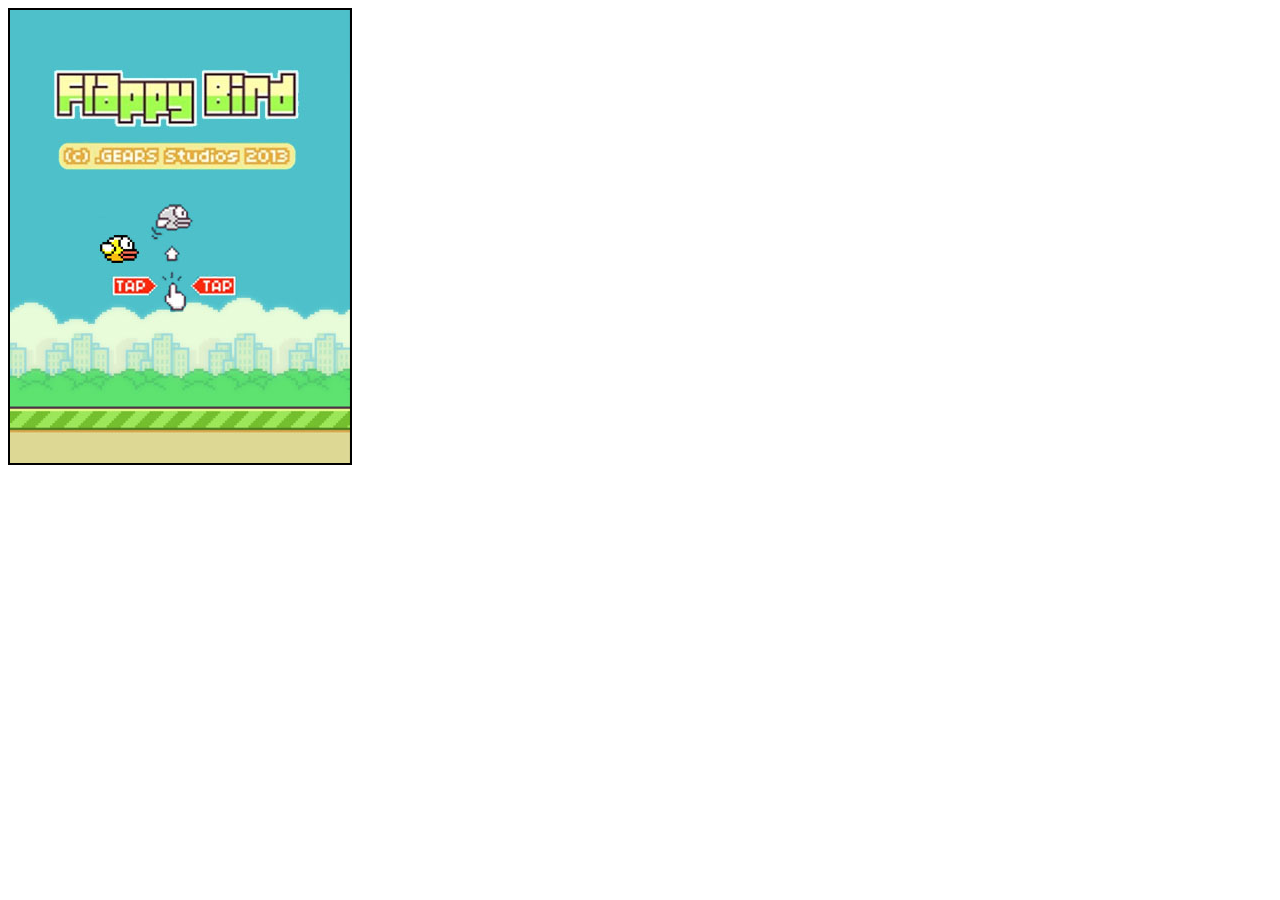
<file: index.html>
<!doctype html>
<html lang="en">
<head>
	<meta charset="UTF-8">
	<title>Flappy Bird</title>

</head>
<body>
	<canvas id="canvas" width="340" height="453" style="border:2px solid #000;background:#fff;"></canvas>
	<script src="brain.js"></script>
	<script src="bird.js" type="text/javascript"></script>
</body>
</html>
</file>
